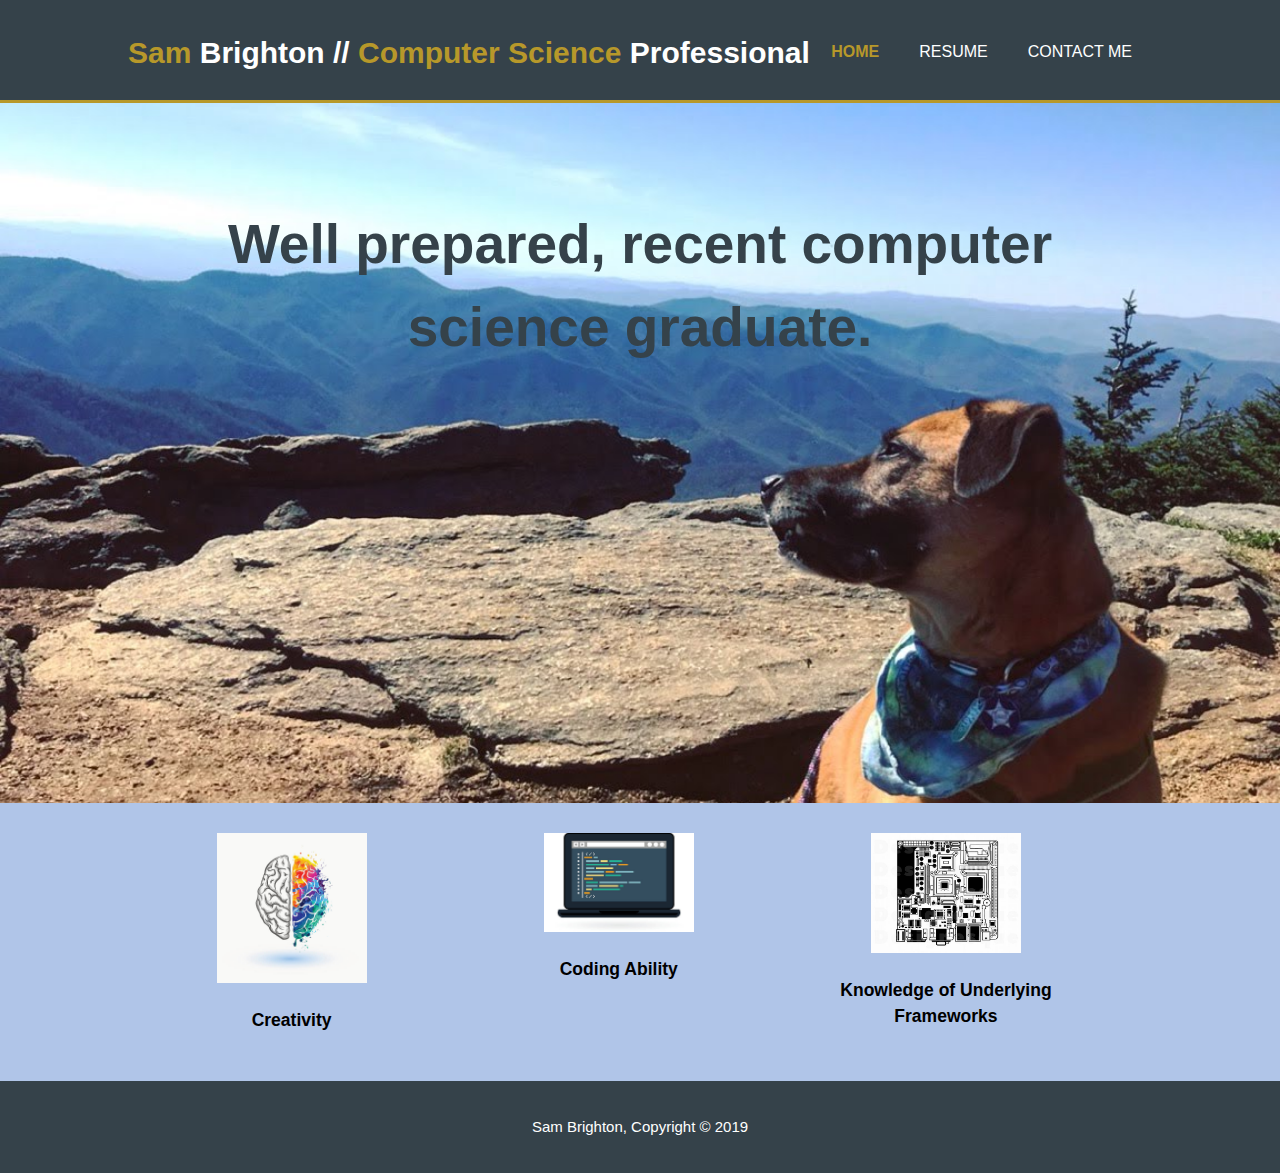
<file: index.html>
<!DOCTYPE html>
<html lang="en" dir="ltr">
  <head>
    <meta charset="utf-8">
    <meta name="viewport" content="width=device-width">
    <meta name="description" content="Well prepared, recent computer science graduate">
    <meta name="keywords" content="computer science, graduate, career, creativity, coding ability, software development">
    <meta name="author" content="Sam Brighton">
    <title>Sam Brighton // Welcome</title>
    <link rel="stylesheet" href="./css/style.css">
  </head>
  <body>
    <header>
      <div class="container">
        <div id="branding">
          <h1><span class="highlight">Sam</span> Brighton // <span class="highlight">Computer Science</span> Professional</h1>
        </div>
        <nav>
          <ul>
            <li class="current"><a href="index.html">Home</a></li>
            <li><a href="resume.html">Resume</a></li>
            <li><a href="contact.html">Contact Me</a></li>
          </ul>
        </nav>
      </div>
    </header>

    <section id="showcase">
      <div class="container">
        <h1>Well prepared, recent computer science graduate.</h1>
      </div>
    </section>

    <section id="boxes">
      <div class="container">
        <div class="box">
          <img src="./images/creativity.jpg">
          <h3>Creativity</h3>
        </div>
        <div class="box">
          <img src="./images/coding.jpg">
          <h3>Coding Ability</h3>
        </div>
        <div class="box">
          <img src="./images/architechture.jpg">
          <h3>Knowledge of Underlying Frameworks</h3>
        </div>
      </div>
    </section>

    <footer>
      <p>Sam Brighton, Copyright &copy; 2019</p>
    </footer>
  </body>
</html>
</file>
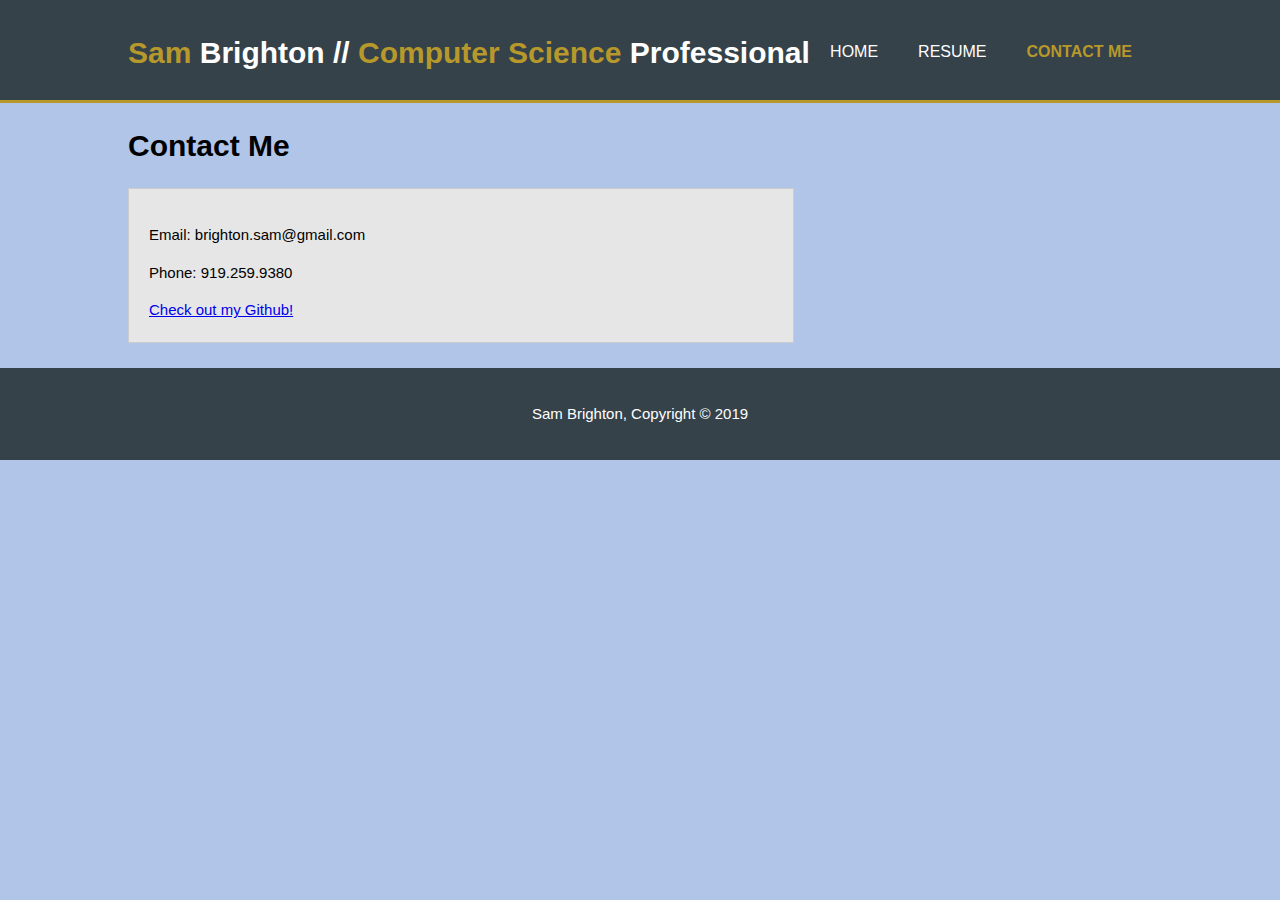
<file: contact.html>
<!DOCTYPE html>
<html lang="en" dir="ltr">
  <head>
    <meta charset="utf-8">
    <meta name="viewport" content="width=device-width">
    <meta name="description" content="Well prepared, recent computer science graduate.">
    <meta name="keywords" content="computer science, graduate, career, creativity, coding ability, software development">
    <meta name="author" content="Sam Brighton">
    <title>Sam Brighton // About</title>
    <link rel="stylesheet" href="./css/style.css">
  </head>
  <body>
    <header>
      <div class="container">
        <div id="branding">
          <h1><span class="highlight">Sam</span> Brighton // <span class="highlight">Computer Science</span> Professional</h1>
        </div>
        <nav>
          <ul>
            <li><a href="index.html">Home</a></li>
            <li><a href="resume.html">Resume</a></li>
            <li class="current"><a href="contact.html">Contact Me</a></li>
          </ul>
        </nav>
      </div>
    </header>

    <section id="main">
      <div class="container">
        <article id="main-col">
          <h1 class="page-title">Contact Me</h1>
          <ul id=contactme>
            <li>
              <p>Email: brighton.sam@gmail.com</p>
            </li>
            <li>
              <p>Phone: 919.259.9380</p>
            </li>
            <li>
              <a href="https://github.com/bamsrighton">Check out my Github!</a>
            </li>
          </ul>
        </article>
      </div>
    </section>

    <footer>
      <p>Sam Brighton, Copyright &copy; 2019</p>
    </footer>
  </body>
</html>
</file>
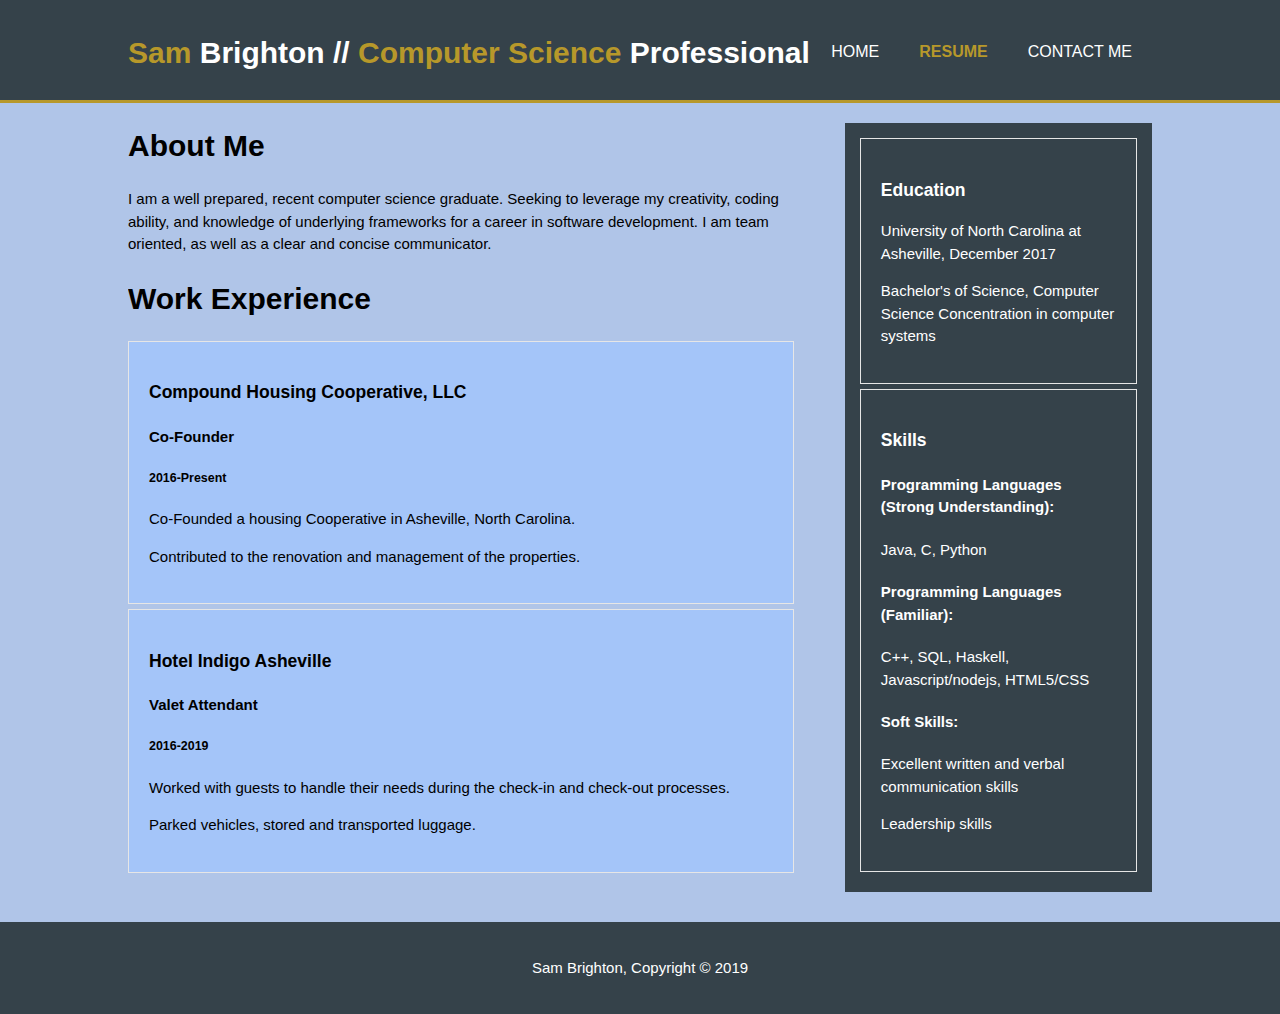
<file: resume.html>
<!DOCTYPE html>
<html lang="en" dir="ltr">
  <head>
    <meta charset="utf-8">
    <meta name="viewport" content="width=device-width">
    <meta name="description" content="Well prepared, recent computer science graduate.">
    <meta name="keywords" content="computer science, graduate, career, creativity, coding ability, software development">
    <meta name="author" content="Sam Brighton">
    <title>Sam Brighton // Resume</title>
    <link rel="stylesheet" href="./css/style.css">
  </head>
  <body>
    <header>
      <div class="container">
        <div id="branding">
          <h1><span class="highlight">Sam</span> Brighton // <span class="highlight">Computer Science</span> Professional</h1>
        </div>
        <nav>
          <ul>
            <li><a href="index.html">Home</a></li>
            <li class="current"><a href="resume.html">Resume</a></li>
            <li><a href="contact.html">Contact Me</a></li>
          </ul>
        </nav>
      </div>
    </header>

    <section id="main">
      <div class="container">
        <article id="main-col">
          <h1 class="page-title">About Me</h1>
          <p>I am a well prepared, recent computer science graduate. Seeking to leverage my creativity, coding ability, and knowledge of underlying frameworks for a career in software development. I am team oriented, as well as a clear and concise communicator.</p>
          <h1 class="work-experience">Work Experience</h1>
          <ul id="workexperience">
            <li>
              <h3>Compound Housing Cooperative, LLC</h3>
              <h4>Co-Founder</h4>
              <h5>2016-Present</h5>
              <p>Co-Founded a housing Cooperative in Asheville, North Carolina.</p>
              <p>Contributed to the renovation and management of the properties.</p>
            </li>
            <li>
              <h3>Hotel Indigo Asheville</h3>
              <h4>Valet Attendant </h4>
              <h5>2016-2019</h5>
              <p>Worked with guests to handle their needs during the check-in and check-out processes.</p>
              <p>Parked vehicles, stored and transported luggage.</p>
            </li>
          </ul>
        </article>

        <aside id="sidebar">
          <div class="dark">
            <ul id="sidebar">
              <li>
                <h3>Education</h3>
                <p>University of North Carolina at Asheville, December 2017</p>
                <p>Bachelor's of Science, Computer Science Concentration in computer systems</p>
              </li>
              <li>
                <h3>Skills</h3>
                <h4>Programming Languages (Strong Understanding):</h4>
                <p>Java, C, Python</p>
                <h4>Programming Languages (Familiar):</h4>
                <p>C++, SQL, Haskell, Javascript/nodejs, HTML5/CSS</p>
                <h4>Soft Skills:</h4>
                <p>Excellent written and verbal communication skills</p>
                <p>Leadership skills</p>
              </li>
            </ul>
          </div>
        </aside>
      </div>
    </section>

    <footer>
      <p>Sam Brighton, Copyright &copy; 2019</p>
    </footer>
  </body>
</html>
</file>
<file: css/style.css>
body{
  font-family: Arial, Helvetica, sans-serif;
  font-size: 15px;
  line-height: 1.5;
  padding: 0;
  margin: 0;
  background-color: #b0c5e8;
}

.container{
  width:80%;
  margin:auto;
  overflow:hidden;
}

ul{
  margin: 0;
  padding: 0;
}

.dark{
  padding:15px;
  background: #35424a;
  color: #ffffff;
  margin-top: 10px;
  margin-bottom: 10px;
}

header{
  background: #35424a;
  color: #ffffff;
  padding-top: 30px;
  min-height: 70px;
  border-bottom: #b7982a 3px solid;
}

header a{
  color: #ffffff;
  text-decoration: none;
  text-transform: uppercase;
  font-size: 16px;
}

header li{
  float: left;
  display: inline;
  padding: 0 20px 0 20px;
}

header #branding{
  float: left;
}

header #branding h1{
   margin:0;
}

header nav{
  float:right;
  margin-top: 10px;
}

header .highlight, header .current a{
  color: #b7982a;
  font-weight: bold;
}

header a:hover{
  color: #cccccc;
  font-weight: bold;
}

#showcase{
  min-height: 700px;
  background:url("../images/showcase.jpg") no-repeat;
  background-position: center;
  background-size: cover;
  text-align: center;
  color: #35424a;
}

#showcase h1{
  margin-top: 100px;
  font-size: 55px;
  margin-bottom: 10px;
}

#boxes{
  margin-top: 20px;
}

#boxes .box{
  float: left;
  text-align: center;
  width: 30%;
  padding: 10px;
}

#boxes .box img{
  width: 150px;
}

aside#sidebar{
  float: right;
  width:30%;
  margin-top: 10px;
}

ul#sidebar li{
  list-style: none;
  padding: 20px;
  border: #e6e6e6 solid 1px;
  margin-bottom: 5px;
}

article#main-col{
  float:left;
  width:65%;
}

ul#contactme{
  list-style: none;
  padding: 20px;
  border: #cccccc solid 1px;
  margin-bottom: 5px;
  background: #e6e6e6;
}

ul#workexperience li{
  list-style: none;
  padding: 20px;
  border: #e6e6e6 solid 1px;
  margin-bottom: 5px;
  background: #a4c5f9;
}

footer {
  padding: 20px;
  margin-top: 20px;
  color: #ffffff;
  background-color: #35424a;
  text-align: center;
}
</file>
